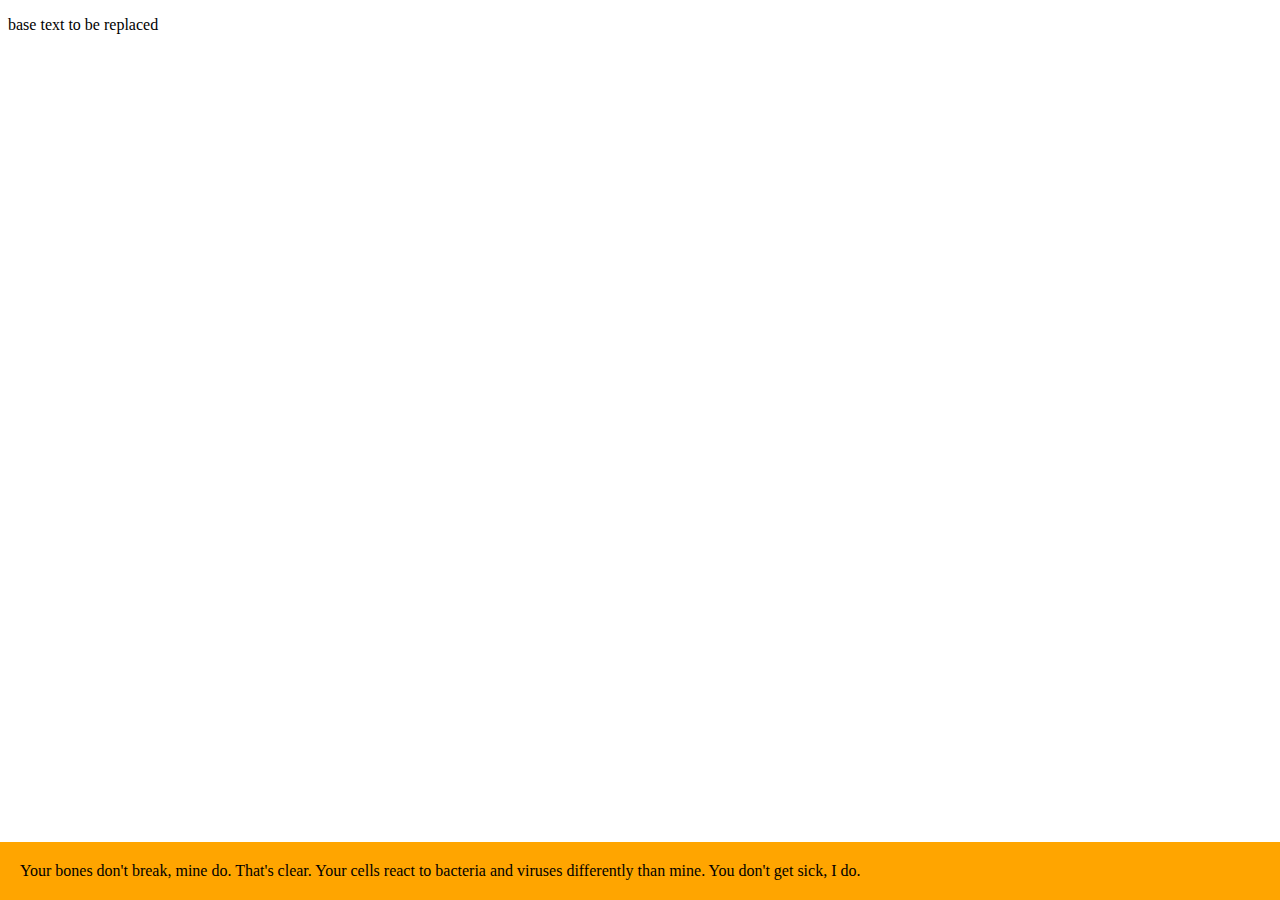
<file: templates/scroll_test.html>
<!DOCTYPE html>
<html>
<head>
	<title>Rescaler 0.1</title>
	<meta name="viewport" content="initial-scale=1">
	<style type="text/css">
		#overlay {
			position: fixed;
			bottom: 0;
			left: 0;
			width: 100%;
			padding: 20px;
			background-color: orange;
			-webkit-box-sizing: border-box;
			box-sizing: border-box;
			-webkit-transition: all 0.2s ease-in-out;
			-webkit-transform-origin: 0 100%;
		}
		#frame {
			position: fixed;
			top: 30px;
			left: 0;
			width: 100%;
			background-color: blue;
			border: 0;
		}
	</style>
</head>
<body>

<!-- start slipsum code -->

<p id="report-scale">base text to be replaced</p>
<p id="report-left"></p>
<p id="report-bottom"></p>

<!-- end slipsum code -->

<div id="overlay">
	Your bones don't break, mine do. That's clear. Your cells react to bacteria and viruses differently than mine. You don't get sick, I do.
</div>

</body>
<script type="text/javascript">

	var overlay = document.getElementById('overlay');

	window.addEventListener('scroll', function(e){
  		document.getElementById('report-scale').innerHTML = document.documentElement.clientWidth/window.innerWidth + " " + window.innerWidth/document.documentElement.clientWidth;
        document.getElementById('report-left').innerHTML = window.pageXOffset;
        document.getElementById('report-bottom').innerHTML = window.pageYOffset;

        overlay.style.position = 'absolute';
        overlay.style.left = window.pageXOffset + 'px';
        overlay.style.bottom = document.documentElement.clientHeight - (window.pageYOffset + window.innerHeight) + 'px';
        overlay.style["-webkit-transform"] = "scale(" + window.innerWidth/document.documentElement.clientWidth + ")";


	});


</script>
</html>
</file>
